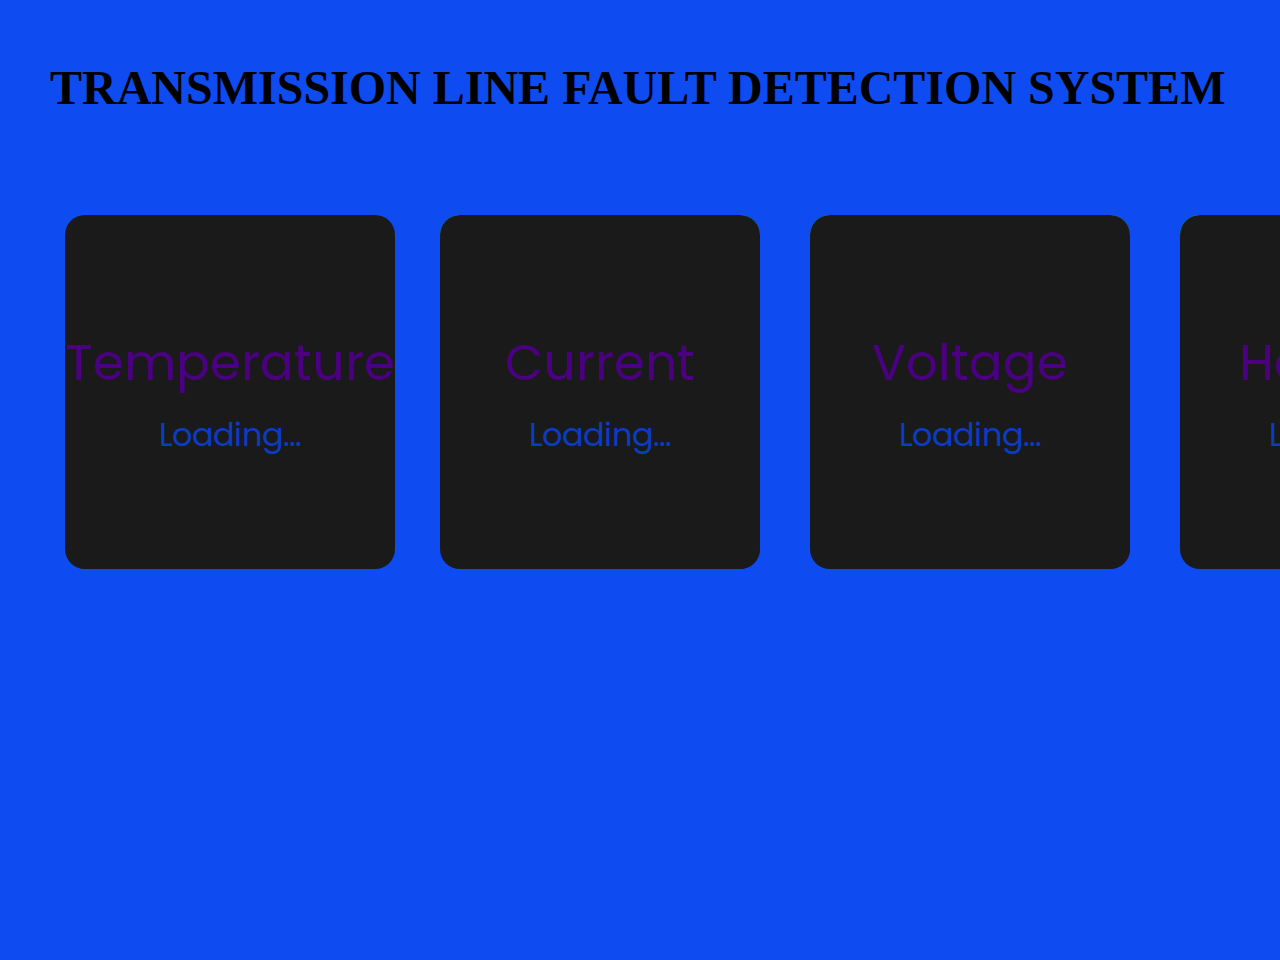
<file: Transmission-Line-Fault-Detection-Sensor-Project/data/index.html>
<!DOCTYPE html>
<html lang="en">
<head>
    <meta charset="UTF-8">
    <meta http-equiv="X-UA-Compatible" content="IE=edge">
    <meta name="viewport" content="width=device-width, initial-scale=1.0">
    
    <!-- ======= CSS ======= -->
    <link rel="stylesheet" href="index.css">
     
    <!-- ======= Iconscout CSS ======= -->
    <link rel="stylesheet" href="https://unicons.iconscout.com/release/v4.0.0/css/line.css">

    <title>Line Fault Detection Dashboard Panel</title>

    <style>
        body.dark {
            background-color: #1e1e1e;
            color: #ffffff;
        }

        nav.dark {
            background-color: #2c2c2c;
        }

        .menu-items .link-name.dark {
            color: #ffffff;
        }

        .warning {
            background-color: #ff4d4d !important;
            color: #ffffff !important;
        }

        .warning span.number1 {
            font-size: 48px;
            font-weight: bold;
            color: #ff0000; /* Red color for warning */
            text-shadow: 2px 2px 4px rgba(0, 0, 0, 0.6); /* Make the warning value more prominent */
        }

        .warning-popup {
            position: fixed;
            bottom: 10px;
            right: 10px;
            background-color: #ff4d4d;
            color: white;
            padding: 15px;
            border-radius: 5px;
            font-size: 16px;
            display: none; /* Initially hidden */
            animation: slideIn 2s forwards;
        }

        @keyframes slideIn {
            0% {
                transform: translateX(100%);
            }
            100% {
                transform: translateX(0);
            }
        }

        .hover-effect {
            animation: pulse 1s infinite;
        }

        @keyframes pulse {
            0% {
                transform: scale(1);
                box-shadow: 0 0 5px rgba(255, 77, 77, 0.7);
            }
            50% {
                transform: scale(1.05);
                box-shadow: 0 0 15px rgba(255, 77, 77, 1);
            }
            100% {
                transform: scale(1);
                box-shadow: 0 0 5px rgba(255, 77, 77, 0.7);
            }
        }

        .top {
            display: flex;
            justify-content: space-between;
            align-items: center;
            padding: 10px 20px;
            background-color: #2c2c2c;
            color: white;
        }

        .mode-toggle {
            display: flex;
            align-items: center;
            cursor: pointer;
        }

        .mode-toggle .switch {
            width: 30px;
            height: 15px;
            background-color: #ddd;
            border-radius: 15px;
            position: relative;
            margin-left: 10px;
        }

        .mode-toggle .switch::before {
            content: '';
            width: 15px;
            height: 15px;
            background-color: white;
            border-radius: 50%;
            position: absolute;
            transition: transform 0.3s;
        }

        body.dark .mode-toggle .switch::before {
            transform: translateX(15px);
        }
    </style>

    <script>
        let warningPopupDisplayed = false;

        async function updateTemperature() {
    try {
        const response = await fetch('http://172.20.10.2/temperature');
        if (!response.ok) throw new Error(`HTTP error! status: ${response.status}`);
        
        const data = await response.json();
        const temperature = parseFloat(data.temperature);
        const temperatureCard = document.querySelector(".temperature-card");
        const temperatureValue = document.getElementById("temperature-value");
        const warningPopup = document.getElementById("warning-popup");

        if (!isNaN(temperature)) {
            if (temperature > 30) {
                temperatureCard.classList.add("warning", "hover-effect");
                temperatureValue.textContent = `${temperature.toFixed(2)} °C - WARNING`;

                // Show the warning popup if not already displayed
                if (!warningPopupDisplayed) {
                    warningPopup.textContent = `WARNING: Temperature is too high! (${temperature.toFixed(2)} °C)`;
                    warningPopup.style.display = 'block';
                    warningPopupDisplayed = true;
                }
            } else {
                temperatureCard.classList.remove("warning", "hover-effect");
                temperatureValue.textContent = `${temperature.toFixed(2)} °C`;

                // Hide the warning popup if the value is below the threshold
                if (warningPopupDisplayed) {
                    warningPopup.style.display = 'none';
                    warningPopupDisplayed = false;
                }
            }
        } else {
            temperatureValue.textContent = "Invalid Data";
        }
        
    } catch (error) {
        console.error("Error fetching temperature:", error);
        document.getElementById("temperature-value").textContent = "Error";
    }
}

        async function updateVoltage() {
    try {
        const response = await fetch('http://172.20.10.2/voltage');
        if (!response.ok) throw new Error(`HTTP error! status: ${response.status}`);
        
        const data = await response.json();
        const voltage = parseFloat(data.voltage);
        const voltageCard = document.querySelector(".cards .card:nth-child(3)");
        const voltageValue = document.getElementById("voltage-value");
        const warningPopup = document.getElementById("warning-popup");

        if (!isNaN(voltage)) {
            if (voltage > 10.5) {
                voltageCard.classList.add("warning", "hover-effect");
                voltageValue.textContent = `${voltage.toFixed(2)} V  WARNING`;

                // Show the warning popup if not already displayed
                if (!warningPopupDisplayed) {
                    warningPopup.textContent = `WARNING: Voltage is too high! (${voltage.toFixed(2)} V)`;
                    warningPopup.style.display = 'block';
                    warningPopupDisplayed = true;
                }
            } else {
                voltageCard.classList.remove("warning", "hover-effect");
                voltageValue.textContent = `${voltage.toFixed(2)} V`;

                // Hide the warning popup if the value is below the threshold
                if (warningPopupDisplayed) {
                    warningPopup.style.display = 'none';
                    warningPopupDisplayed = false;
                }
            }
        } else {
            voltageValue.textContent = "Invalid Data";
        }
        
    } catch (error) {
        console.error("Error fetching voltage:", error);
        document.getElementById("voltage-value").textContent = "Error";
    }
}
        async function updateCurrent() {
            try {
                const response = await fetch('http://172.20.10.2/current');
                if (!response.ok) throw new Error(`HTTP error! status: ${response.status}`);
                
                const data = await response.json();
                const current = parseFloat(data.current);
                const currentCard = document.querySelector(".cards .card:nth-child(2)");
                const currentValue = document.getElementById("current-value");
                const warningPopup = document.getElementById("warning-popup");

                if (!isNaN(current)) {
                    if (current > 0.4) {
                        currentCard.classList.add("warning", "hover-effect");
                        currentValue.textContent = `${current.toFixed(2)} A  WARNING`;

                        // Show the warning popup if not already displayed
                        if (!warningPopupDisplayed) {
                            warningPopup.textContent = `WARNING: Current is too high! (${current.toFixed(2)} A)`;
                            warningPopup.style.display = 'block';
                            warningPopupDisplayed = true;
                        }
                    } else {
                        currentCard.classList.remove("warning", "hover-effect");
                        currentValue.textContent = `${current.toFixed(2)} A`;

                        if (warningPopupDisplayed) {
                    warningPopup.style.display = 'none';
                    warningPopupDisplayed = false;
                }
                    }
                } else {
                    currentValue.textContent = "Invalid Data";
                }
               
            } catch (error) {
                console.error("Error fetching current:", error);
                document.getElementById("current-value").textContent = "Error";
            }
        }

        async function updateFlame() {
            try {
                const response = await fetch('http://172.20.10.2/flame');
                if (!response.ok) throw new Error(`HTTP error! status: ${response.status}`);
                
                const data = await response.json();
                const flame = parseFloat(data.flame);
                const flameCard = document.querySelector(".cards .card:nth-child(4)");
                const flameValue = document.getElementById("flame-value");

                if (!isNaN(flame)) {
                    if (flame > 200) { // Example threshold
                        flameCard.classList.add("warning", "hover-effect");
                        flameValue.textContent = `${flame.toFixed(2)}  WARNING`;
                    } else {
                        flameCard.classList.remove("warning", "hover-effect");
                        flameValue.textContent = `${flame.toFixed(2)}`;
                    }
                } else {
                    flameValue.textContent = "Invalid Data";
                }
            } catch (error) {
                console.error("Error fetching flame data:", error);
                document.getElementById("flame-value").textContent = "Error";
            }
        }
        async function updateFlame() {
            try {
                const response = await fetch('http://172.20.10.2/flame');
                if (!response.ok) throw new Error(`HTTP error! status: ${response.status}`);
                
                const data = await response.json();
                const flame = parseFloat(data.flame);
                const flameCard = document.querySelector(".cards .card:nth-child(4)");
                const flameValue = document.getElementById("flame-value");
                
                if (!isNaN(flame)) {
                    if (flame === 1) {
                        flameCard.classList.add("warning");
                        flameValue.textContent = `HAZARD - Flame detected!`;
                    } else {
                        flameCard.classList.remove("warning");
                        flameValue.textContent = `NORMAL - No flame detected.`;
                    }
                } else {
                    flameValue.textContent = "Invalid Data";
                }
            } catch (error) {
                console.error("Error fetching flame status:", error);
                document.getElementById("flame-value").textContent = "Error";
            }
        }

        setInterval(updateTemperature, 1000);
        setInterval(updateVoltage, 2000);
        setInterval(updateCurrent, 2000);
        setInterval(updateFlame, 3000);

        document.addEventListener("DOMContentLoaded", () => {
            const body = document.body;
            const modeToggle = document.querySelector(".mode-toggle");
            const isDarkMode = localStorage.getItem("dark-mode") === "true";

            if (isDarkMode) {
                body.classList.add("dark");
            }

            modeToggle.addEventListener("click", () => {
                body.classList.toggle("dark");
                localStorage.setItem("dark-mode", body.classList.contains("dark"));
            });
        });
    </script>
</head>
<body>
    <!-- <section class="dashboard">
        <div class="top">
            <div class="mode-toggle">
                <i class="uil uil-moon"></i>
                <span class="switch"></span>
            </div>
        </div> -->
        <div class="dash-content">
            <div class="overview">
                <div class="title">
                    <i class="uil uil-tachometer-fast-alt"></i>
                    <span class="text">TRANSMISSION LINE FAULT DETECTION SYSTEM</span>
                </div>
                <div class="cards">
                    <div class="card temperature-card">
                        <div class="card2">
                            <span class="text1">Temperature</span>
                            <span class="number1" id="temperature-value">Loading...</span>
                        </div>
                    </div>
                    <div class="card">
                        <div class="card2">
                            <span class="text1">Current</span>
                            <span class="number1" id="current-value">Loading...</span>
                        </div>
                    </div>
                    <div class="card">
                        <div class="card2">
                            <span class="text1">Voltage</span>
                            <span class="number1" id="voltage-value">Loading...</span>
                        </div>
                    </div>
                    <!-- New Flame Card -->
                    <div class="card">
                        <div class="card2">
                            <span class="text1">Hazzard</span>
                            <span class="number1" id="flame-value">Loading...</span>
                        </div>
                    </div>
                </div>
            </div>
        </div>
    </section>

    <!-- Warning Popup -->
    <div id="warning-popup" class="warning-popup" style="display: none;"></div>
</body>
</html>
</file>
<file: Transmission-Line-Fault-Detection-Sensor-Project/data/index.css>
/* ===== Google Font Import - Poppins ===== */
@import url('https://fonts.googleapis.com/css2?family=Poppins:wght@200;300;400;500;600&display=swap');
*{
    margin: 0;
    padding: 0;
    box-sizing: border-box;
    font-family: 'Poppins', sans-serif;
    
}

:root{
    /* ===== Colors ===== */
    --primary-color: #0E4BF1;
    --panel-color: #FFF;
    --text-color: #000;
    --black-light-color: #707070;
    --border-color: #e6e5e5;
    --toggle-color: #DDD;
    --box1-color: #4DA3FF;
    --box2-color: #FFE6AC;
    --box3-color: #E7D1FC;
    --title-icon-color: #fff;
    
    /* ====== Transition ====== */
    --tran-05: all 0.5s ease;
    --tran-03: all 0.3s ease;
}

body{
    min-height: 100vh;
    background-color: var(--primary-color);
}
body.dark{
    --primary-color: #3A3B3C;
    --panel-color: #242526;
    --text-color: #CCC;
    --black-light-color: #CCC;
    --border-color: #4D4C4C;
    --toggle-color: #FFF;
    --box1-color: #3A3B3C;
    --box2-color: #3A3B3C;
    --box3-color: #3A3B3C;
    --title-icon-color: #CCC;
}
/* === Custom Scroll Bar CSS === */
::-webkit-scrollbar {
    width: 8px;
}
::-webkit-scrollbar-track {
    background: #f1f1f1;
}
::-webkit-scrollbar-thumb {
    background: var(--primary-color);
    border-radius: 12px;
    transition: all 0.3s ease;
}

::-webkit-scrollbar-thumb:hover {
    background: #0b3cc1;
}

body.dark::-webkit-scrollbar-thumb:hover,
body.dark .activity-data::-webkit-scrollbar-thumb:hover{
    background: #3A3B3C;
}

nav{
    position: fixed;
    top: 0;
    left: 0;
    height: 100%;
    width: 250px;
    padding: 10px 14px;
    background-color: var(--panel-color);
    border-right: 1px solid var(--border-color);
    transition: var(--tran-05);
}
nav.close{
    width: 73px;
}
nav .logo-name{
    display: flex;
    align-items: center;
}
nav .logo-image{
    display: flex;
    justify-content: center;
    min-width: 45px;
}
nav .logo-image img{
    width: 40px;
    object-fit: cover;
    border-radius: 50%;
}

nav .logo-name .logo_name{
    font-size: 22px;
    font-weight: 600;
    color: var(--text-color);
    margin-left: 14px;
    transition: var(--tran-05);
}
nav.close .logo_name{
    opacity: 0;
    pointer-events: none;
}
nav .menu-items{
    margin-top: 40px;
    height: calc(100% - 90px);
    display: flex;
    flex-direction: column;
    justify-content: space-between;
}
.menu-items li{
    list-style: none;
}
.menu-items li a{
    display: flex;
    align-items: center;
    height: 50px;
    text-decoration: none;
    position: relative;
}
.nav-links li a:hover:before{
    content: "";
    position: absolute;
    left: -7px;
    height: 5px;
    width: 5px;
    border-radius: 50%;
    background-color: var(--primary-color);
}
body.dark li a:hover:before{
    background-color: var(--text-color);
}
.menu-items li a i{
    font-size: 24px;
    min-width: 45px;
    height: 100%;
    display: flex;
    align-items: center;
    justify-content: center;
    color: var(--black-light-color);
}
.menu-items li a .link-name{
    font-size: 18px;
    font-weight: 400;
    color: var(--black-light-color);    
    transition: var(--tran-05);
}
nav.close li a .link-name{
    opacity: 0;
    pointer-events: none;
}
.nav-links li a:hover i,
.nav-links li a:hover .link-name{
    color: var(--primary-color);
}
body.dark .nav-links li a:hover i,
body.dark .nav-links li a:hover .link-name{
    color: var(--text-color);
}
.menu-items .logout-mode{
    padding-top: 10px;
    border-top: 1px solid var(--border-color);
}
.menu-items .mode{
    display: flex;
    align-items: center;
    white-space: nowrap;
}
.menu-items .mode-toggle{
    position: absolute;
    right: 14px;
    height: 50px;
    min-width: 45px;
    display: flex;
    align-items: center;
    justify-content: center;
    cursor: pointer;
}
.mode-toggle .switch{
    position: relative;
    display: inline-block;
    height: 22px;
    width: 40px;
    border-radius: 25px;
    background-color: var(--toggle-color);
}
.switch:before{
    content: "";
    position: absolute;
    left: 5px;
    top: 50%;
    transform: translateY(-50%);
    height: 15px;
    width: 15px;
    background-color: var(--panel-color);
    border-radius: 50%;
    transition: var(--tran-03);
}
body.dark .switch:before{
    left: 20px;
}

.dashboard{
    position: relative;
    left: 250px;
    background-color: var(--panel-color);
    min-height: 100vh;
    width: calc(100% - 250px);
    padding: 10px 14px;
    transition: var(--tran-05);
}
nav.close ~ .dashboard{
    left: 73px;
    width: calc(100% - 73px);
}
.dashboard .top{
    position: fixed;
    top: 0;
    left: 250px;
    display: flex;
    width: calc(100% - 250px);
    justify-content: space-between;
    align-items: center;
    padding: 10px 14px;
    background-color: var(--panel-color);
    transition: var(--tran-05);
    z-index: 10;
}
nav.close ~ .dashboard .top{
    left: 73px;
    width: calc(100% - 73px);
}
.dashboard .top .sidebar-toggle{
    font-size: 26px;
    color: var(--text-color);
    cursor: pointer;
}
.dashboard .top .search-box{
    position: relative;
    height: 45px;
    max-width: 600px;
    width: 100%;
    margin: 0 30px;
}
.top .search-box input{
    position: absolute;
    border: 1px solid var(--border-color);
    background-color: var(--panel-color);
    padding: 0 25px 0 50px;
    border-radius: 5px;
    height: 100%;
    width: 100%;
    color: var(--text-color);
    font-size: 15px;
    font-weight: 400;
    outline: none;
}
/* .top .search-box i{
    position: absolute;
    left: 15px;
    font-size: 22px;
    z-index: 10;
    top: 50%;
    transform: translateY(-50%);
    color: var(--black-light-color);
} */
.top img{
    width: 40px;
    border-radius: 50%;
}
.dashboard .dash-content{
    padding-top: 50px;
}
.dash-content .title{
    display: flex;
    align-items: center;
    margin: 60px 0 30px 0;
}
.dash-content .title i{
    position: relative;
    height: 35px;
    width: 35px;
    background-color: var(--primary-color);
    border-radius: 6px;
    color: var(--title-icon-color);
    display: flex;
    align-items: center;
    justify-content: center;
    font-size: 24px;
}
.dash-content .title .text{
    font-size: 48px;
    font-weight: 800;
    font-family: 'New Century Schoolbook, TeX Gyre Schola, serif';
    
    color: var(--text-color);
    margin-left: 15px;
}

.dash-content .boxes{
    display: flex;
    align-items: center;
    justify-content: space-between;
    flex-wrap: wrap;
}
.dash-content .boxes .box{
    display: flex;
    flex-direction: column;
    align-items: center;
    border-radius: 12px;
    width: calc(100% / 3 - 15px);
    padding: 15px 20px;
    background-color: var(--box1-color);
    transition: var(--tran-05);
}
.boxes .box i{
    font-size: 35px;
    color: var(--text-color);
}
.boxes .box .text{
    white-space: nowrap;
    font-size: 18px;
    font-weight: 500;
    color: var(--text-color);
}
.boxes .box .number{
    font-size: 40px;
    font-weight: 500;
    color: var(--text-color);
}
.boxes .box.box2{
    background-color: var(--box2-color);
}
.boxes .box.box3{
    background-color: var(--box3-color);
}
.dash-content .activity .activity-data{
    display: flex;
    justify-content: space-between;
    align-items: center;
    width: 100%;
}
.activity .activity-data{
    display: flex;
}
.activity-data .data{
    display: flex;
    flex-direction: column;
    margin: 0 15px;
}
.activity-data .data-title{
    font-size: 20px;
    font-weight: 500;
    color: var(--text-color);
}
.activity-data .data .data-list{
    font-size: 18px;
    font-weight: 400;
    margin-top: 20px;
    white-space: nowrap;
    color: var(--text-color);
}

@media (max-width: 1000px) {
    nav{
        width: 73px;
    }
    nav.close{
        width: 250px;
    }
    nav .logo_name{
        opacity: 0;
        pointer-events: none;
    }
    nav.close .logo_name{
        opacity: 1;
        pointer-events: auto;
    }
    nav li a .link-name{
        opacity: 0;
        pointer-events: none;
    }
    nav.close li a .link-name{
        opacity: 1;
        pointer-events: auto;
    }
    nav li a:hover i,
    nav li a:hover .link-name{
        color: var(--primary-color);
    }
    body.dark nav li a:hover i,
    body.dark nav li a:hover .link-name{
        color: var(--text-color);
    }
}
/* From Uiverse.io by Tiagoadag */ 
.cards{
    display: flex;
    flex-direction: row;
    padding: 10px;
    gap: 50px;
    padding: 70px;
  
}

/* From Uiverse.io by Tiagoadag */ 
.card {
    display: flex;
    align-items: center;
    justify-content: center;
    width: 320px;
    height: 354px;
    background-image: linear-gradient(163deg, #00ff75 0%, #3700ff 100%);
    border-radius: 20px;
    transition: all .3s;
}

.card2 {
    display: flex;
    flex-direction: column;
    align-items: center;
    justify-content: center;
    width: 330px;
    height: 354px;
    background-color: #1a1a1a;
    border-radius: 20px;
    transition: all .2s;
}

.card2:hover {
    transform: scale(0.98);
    border-radius: 20px;
}

.card:hover {
    box-shadow: 0px 0px 30px 1px rgba(0, 255, 117, 0.30);
}

.text1 {
    color: rgb(75, 0, 130);
    font-size: 50px; /* Increased font size */
    margin-bottom: 10px; /* Space between text and number */
}

.number1 {
    color: #0b3cc1;
    font-size: 32px; /* Increased font size */
}
</file>
